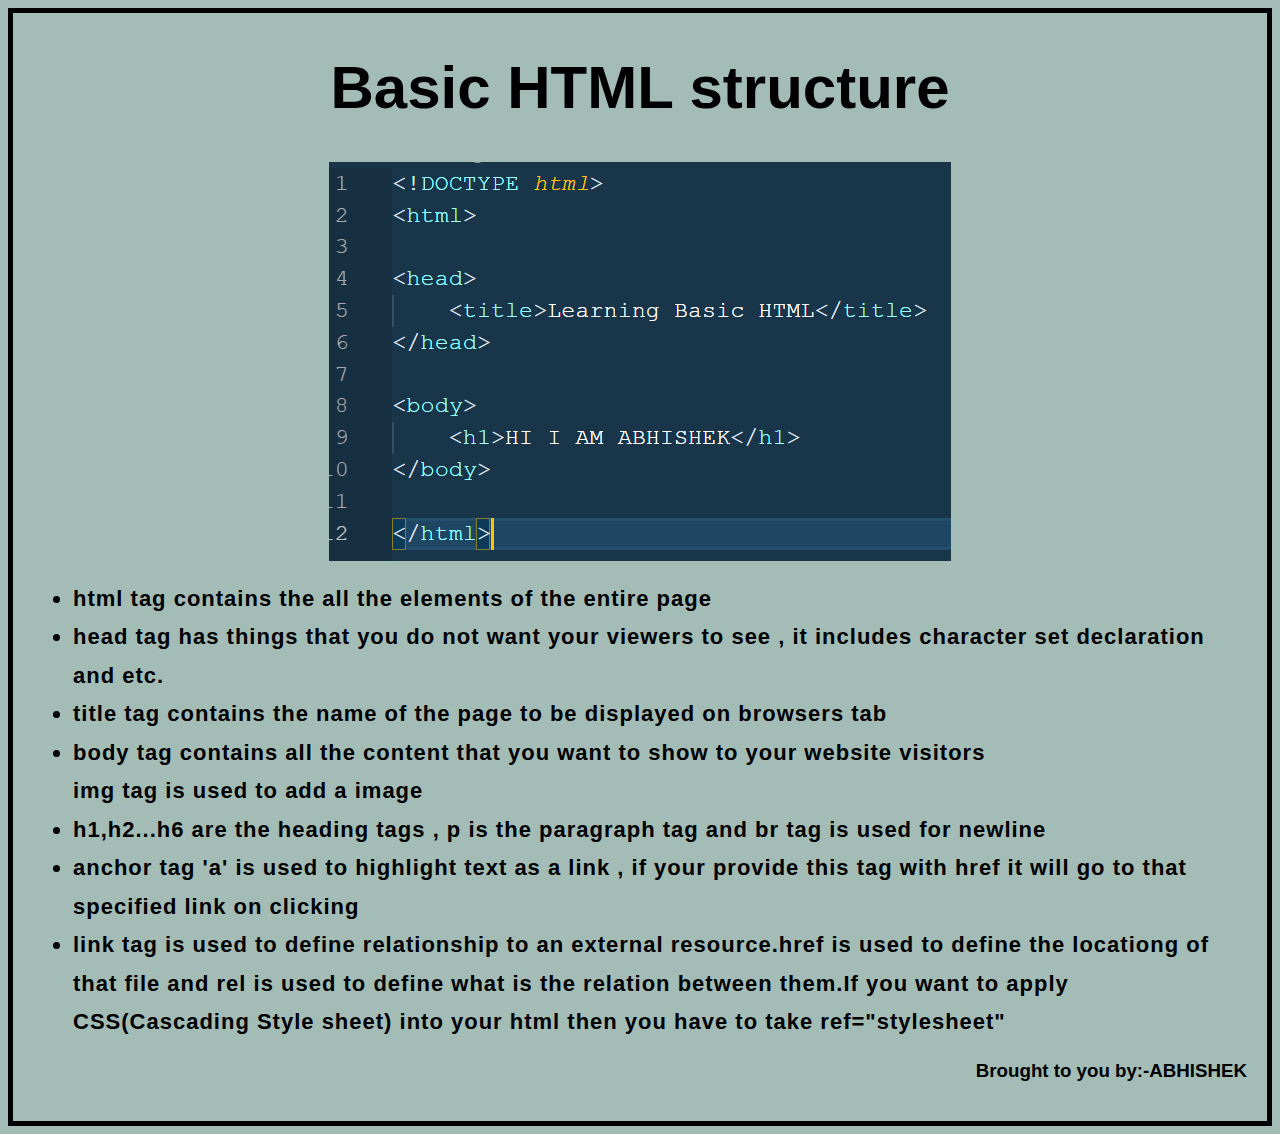
<file: index.html>
<!DOCTYPE html>
<html>
<head>
    <meta charset="UTF-8">
    <meta http-equiv="X-UA-Compatible" content="IE=edge">
    <meta name="viewport" content="width=device-width, initial-scale=1.0">
    <title>Learning Basic HTML</title>
    <link rel="stylesheet" type="text/css" href="css/styles.css">
</head>

<body>
    <h1>Basic HTML structure</h1>
    <div>
    <img src="demo.png" class="center"></imeg>
    </div>
    <ul>
        <h2>
            <li>html tag contains the all the elements of the entire page</li>
            <li>head tag has things that you do not want your
                viewers to see , it includes character set declaration and etc. </li>
            <li>title tag contains the name of the page to
                be displayed on browsers tab</li>
            <li>body tag contains all the content that you want to show to your website
                visitors<br>img tag is used to add a image</li>
            <li>h1,h2...h6 are the heading tags , p is the paragraph tag and br
                tag is used for newline</li>
            <li>anchor tag 'a' is used to highlight text as a link , if your provide this tag with
                href it will go to that specified link on clicking </li>
            <li>link tag is used to define relationship to an external
                resource.href is used to define the locationg of that file and rel is used to define what is the
                relation between them.If you want to apply CSS(Cascading Style sheet) into your html then you have to take
                ref="stylesheet"</li>
        </h2>
    </ul>
    <h3>Brought to you by:-ABHISHEK</h3>
</body>

</html>
</file>
<file: css/styles.css>
html{
    font-family: "Open Sans",sans-serif;
}
body{
    background-color:#A3BCB6;
    padding: 0 20px 20px 20px;
    border: 5px solid black;
}
div{
    display: flex;
    justify-content: center;
}
h1{
    text-align: center;
    font-size: 60px;
    color: rgb(0, 0, 0);
}
h2{
    font-size: 22px;
    line-height:1.75;
    letter-spacing: 1px;
}
h3{
    text-align: right;
}
</file>
